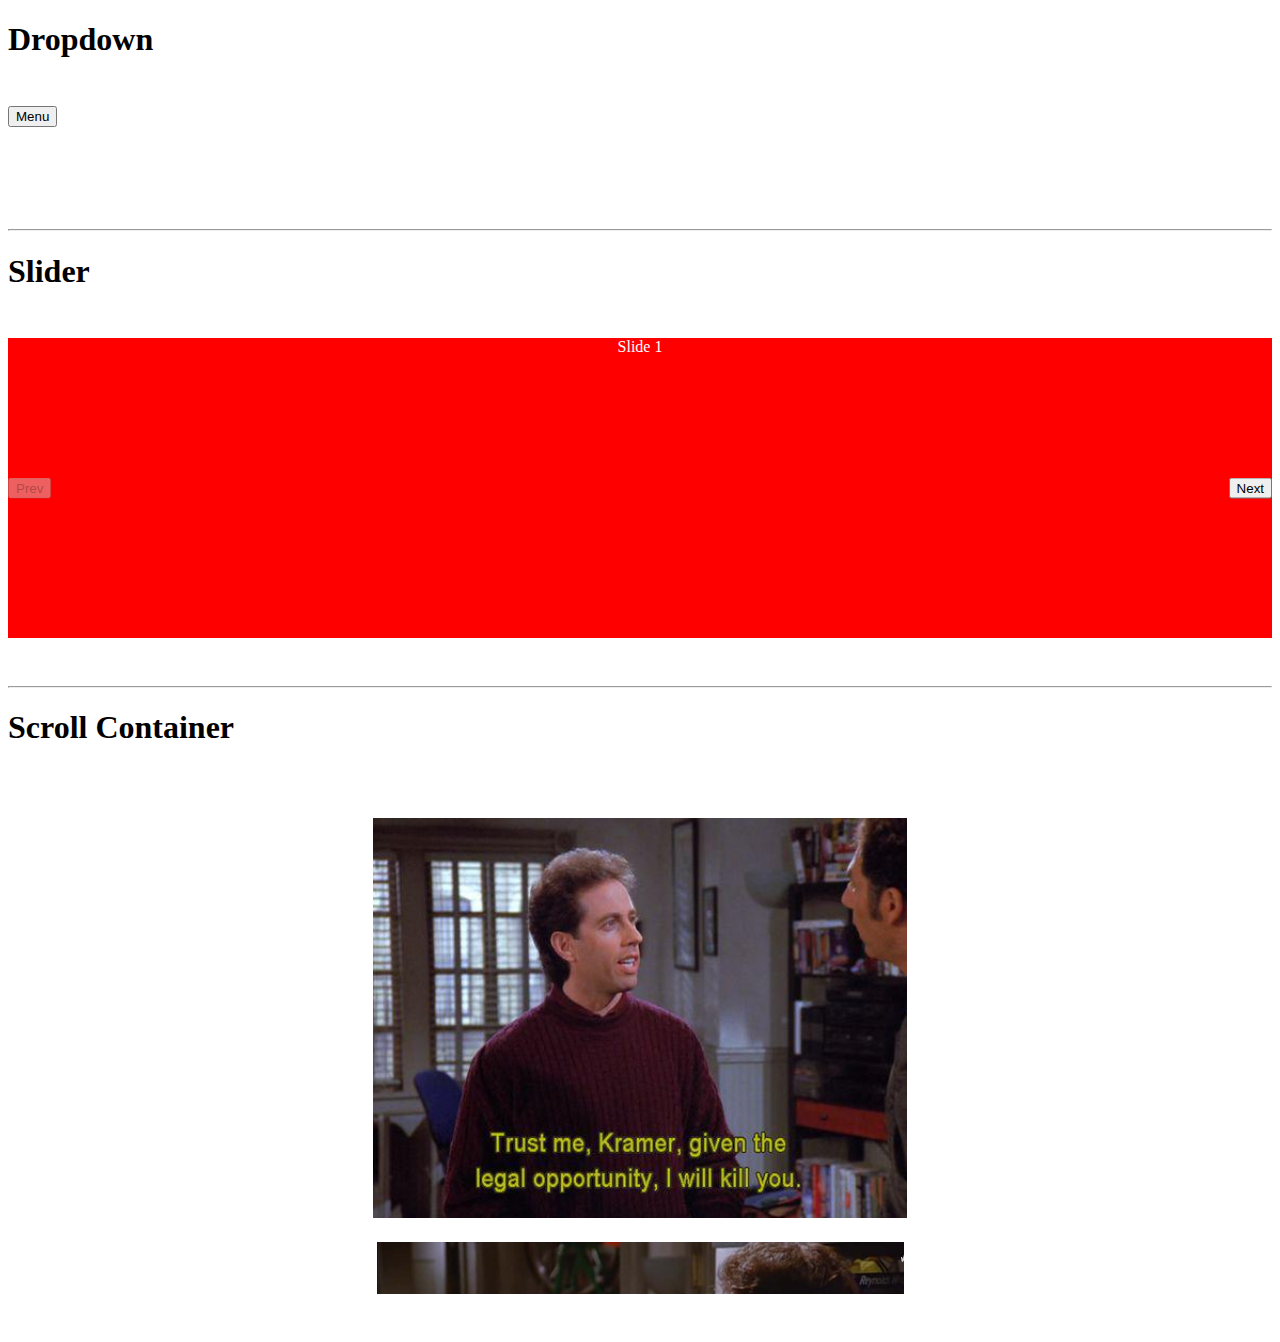
<file: index.html>
<!doctype html>
<html lang="">
  <head>
    <meta charset="utf-8" />
    <meta http-equiv="x-ua-compatible" content="ie=edge" />
    <title>Better w/ JS - v0</title>
    <meta name="description" content="" />
    <meta name="viewport" content="width=device-width, initial-scale=1, shrink-to-fit=no" />

    <link rel="stylesheet" href="v1/css/dropdown.css" />
    <link rel="stylesheet" href="v1/css/slider.css" />
    <link rel="stylesheet" href="v2/css/scroll-container.css" />
  </head>

  <body>
    <section>
      <h1>Dropdown</h1>
      <div id="dropdown">
        <button type="button" title="Menu">Menu</button>
        <nav>
          <a href="#" title="Link 1">Link 1</a>
          <a href="#" title="Link 2">Link 2</a>
          <a href="#" title="Link 3">Link 3</a>
        </nav>
      </div>
    </section>

    <hr />

    <section>
      <h1>Slider</h1>
      <div id="slider">
        <button type="button" title="Prev">Prev</button>
        <ul>
          <li>Slide 1</li>
          <li>Slide 2</li>
          <li>Slide 3</li>
        </ul>
        <button type="button" title="Next">Next</button>
      </div>
    </section>

    <hr />

    <section>
      <h1>Scroll Container</h1>
      <div id="scroll-container">
        <em>
          <img src="/img/loading.gif" alt="Loading animation" />
        </em>
        <ul>
          <li>
            <img src="/img/jerry1.jpg" alt="Jerry Seinfeld" />
          </li>
          <li>
            <img src="/img/george2.jpg" alt="George Costanza" />
          </li>
          <li>
            <img src="/img/kramer2.jpg" alt="Cosmo Kramer" />
          </li>
        </ul>
      </div>
    </section>

    <script src="v1/js/dropdown.js"></script>
    <script src="v1/js/slider.js"></script>
    <script src="v1/js/scroll-container.js"></script>
  </body>
</html>
</file>
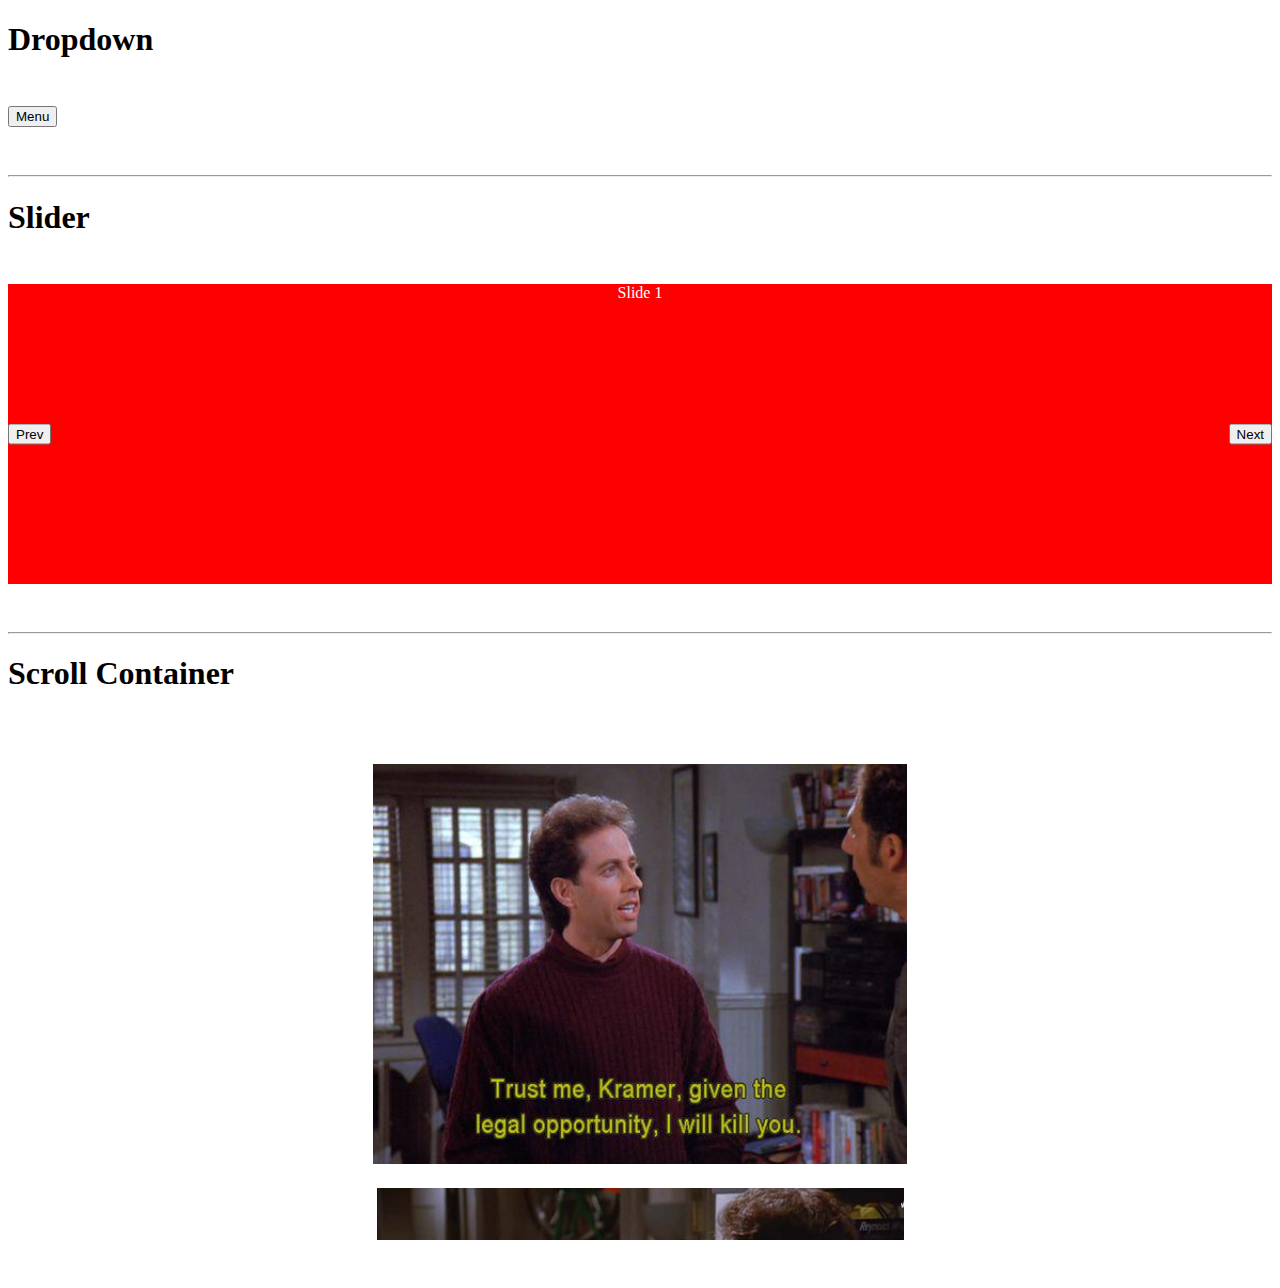
<file: v0/index.html>
<!doctype html>
<html lang="">
  <head>
    <meta charset="utf-8" />
    <meta http-equiv="x-ua-compatible" content="ie=edge" />
    <title>Better w/ JS - v0</title>
    <meta name="description" content="" />
    <meta name="viewport" content="width=device-width, initial-scale=1, shrink-to-fit=no" />

    <link rel="stylesheet" href="css/dropdown.css" />
    <link rel="stylesheet" href="css/slider.css" />
    <link rel="stylesheet" href="css/scroll-container.css" />
  </head>

  <body>
    <section>
      <h1>Dropdown</h1>
      <div id="dropdown">
        <button type="button" title="Menu">Menu</button>
        <nav>
          <a href="#" title="Link 1">Link 1</a>
          <a href="#" title="Link 2">Link 2</a>
          <a href="#" title="Link 3">Link 3</a>
        </nav>
      </div>
    </section>

    <hr />

    <section>
      <h1>Slider</h1>
      <div id="slider">
        <button type="button" title="Prev">Prev</button>
        <ul>
          <li>Slide 1</li>
          <li>Slide 2</li>
          <li>Slide 3</li>
        </ul>
        <button type="button" title="Next">Next</button>
      </div>
    </section>

    <hr />

    <section>
      <h1>Scroll Container</h1>
      <div id="scroll-container">
        <em>
          <img src="/img/loading.gif" alt="Loading animation" />
        </em>
        <ul>
          <li>
            <img src="/img/jerry1.jpg" alt="Jerry Seinfeld" />
          </li>
          <li>
            <img src="/img/george2.jpg" alt="George Costanza" />
          </li>
          <li>
            <img src="/img/kramer2.jpg" alt="Cosmo Kramer" />
          </li>
        </ul>
      </div>
    </section>

    <script src="js/dropdown.js"></script>
    <script src="js/slider.js"></script>
    <script src="js/scroll-container.js"></script>
  </body>
</html>
</file>
<file: v1/css/dropdown.css>
/**
 * Dropdown
 */

#dropdown {
  margin: 48px auto;
}

#dropdown > nav {
  position: relative;
  opacity: 0;
  z-index: -1;
  transform: translateY(-12px);
  transition:
    opacity 0.15s ease-in,
    transform 0.15s ease-in;
}

#dropdown.is-active > nav {
  opacity: 1;
  z-index: 1;
  transform: translateY(0);
}

#dropdown > nav > a {
  display: block;
}
</file>
<file: v1/css/slider.css>
/**
 * Slider
 */

#slider {
  position: relative;
  margin: 48px auto;
}

#slider > button {
  position: absolute;
  z-index: 2;
  top: 50%;
  transform: translateY(-50%);
}

/* Prev button */
#slider > button:nth-of-type(1) {
  left: 0;
}

/* Next button */
#slider > button:nth-of-type(2) {
  right: 0;
}

#slider > ul {
  margin: 0;
  padding: 0;
}

#slider > ul > li {
  position: absolute;
  opacity: 0;
  z-index: -1;
  transform: translateY(48px);
  width: 100%;
  height: 300px;
  color: white;
  text-align: center;
  list-style-type: none;
  transition:
    opacity 0.3s ease-in,
    transform 0.3s ease-in;
}
#slider > ul > li:nth-of-type(1) { background-color: red; }
#slider > ul > li:nth-of-type(2) { background-color: green; }
#slider > ul > li:nth-of-type(3) { background-color: blue; }

#slider > ul > li.is-active {
  position: relative;
  opacity: 1;
  z-index: 1;
  transform: translateY(0);
}
</file>
<file: v2/css/scroll-container.css>
@keyframes loading {
  0% {
    transform-origin: right;
    transform: scaleX(1);
  }
  50% {
    transform-origin: right;
    transform: scaleX(0);
  }
  51% {
    transform-origin: left;
    transform: scaleX(0);
  }
  100% {
    transform-origin: left;
    transform: scaleX(1);
  }
}

#scroll-container {
  position: relative;
  overflow-y: scroll;
  z-index: 100;
  height: 500px;
  margin: 48px auto;
}

#scroll-container:before,
#scroll-container:after {
  content: '';
  position: fixed;
  top: 0;
  left: 0;
  right: 0;
  height: 12px;
  background-color: transparent;
}

#scroll-container:after {
  transform: scaleX(0);
  transform-origin: right;
  background-color: lightblue;
  will-change: transform;
}

#scroll-container.is-loading:after {
  animation: loading 0.75s linear infinite;
}

#scroll-container > em {
  display: none;
  position: fixed;
  z-index: 10;
  opacity: 0.5;
  top: 0;
  right: 0;
  bottom: 0;
  left: 0;
  background-color: rgba(0,0,0,0.5);;
}

#scroll-container.is-loading > em {
  display: block;
}

#scroll-container > em > img {
  display: none;
}

#scroll-container > ul {
  margin: 0;
  padding: 0;
}

#scroll-container > ul > li {
  list-style-type: none;
}

#scroll-container > ul > li > img {
  display: block;
  width: auto%;
  height: 400px;
  margin: 24px auto;
}
</file>
<file: v0/css/dropdown.css>
/**
 * Dropdown
 */

#dropdown {
  margin: 48px auto;
}

#dropdown > nav {
  display: none;
}

#dropdown > nav > a {
  display: block;
}
</file>
<file: v0/css/slider.css>
/**
 * Slider
 */

#slider {
  position: relative;
  margin: 48px auto;
}

#slider > button {
  position: absolute;
  top: 50%;
  transform: translateY(-50%);
}

/* Prev button */
#slider > button:nth-of-type(1) {
  left: 0;
}

/* Next button */
#slider > button:nth-of-type(2) {
  right: 0;
}

#slider > ul {
  margin: 0;
  padding: 0;
}

#slider > ul > li {
  display: none;
  height: 300px;
  color: white;
  text-align: center;
}
#slider > ul > li:nth-of-type(1) { background-color: red; }
#slider > ul > li:nth-of-type(2) { background-color: green; }
#slider > ul > li:nth-of-type(3) { background-color: blue; }
</file>
<file: v0/css/scroll-container.css>
#scroll-container {
  position: relative;
  overflow-y: scroll;
  height: 500px;
  margin: 48px auto;
}

#scroll-container > em {
  display: none;
  position: fixed;
  opacity: 0.5;
  top: 0;
  right: 0;
  bottom: 0;
  left: 0;
  background-color: rgba(0,0,0,0.5);;
}

#scroll-container > em > img {
  position: absolute;
  top: 50%;
  left: 50%;
  transform: translate(-50%, -50%);
}

#scroll-container > ul {
  margin: 0;
  padding: 0;
}

#scroll-container > ul > li {
  list-style-type: none;
}

#scroll-container > ul > li > img {
  display: block;
  width: auto%;
  height: 400px;
  margin: 24px auto;
}
</file>
